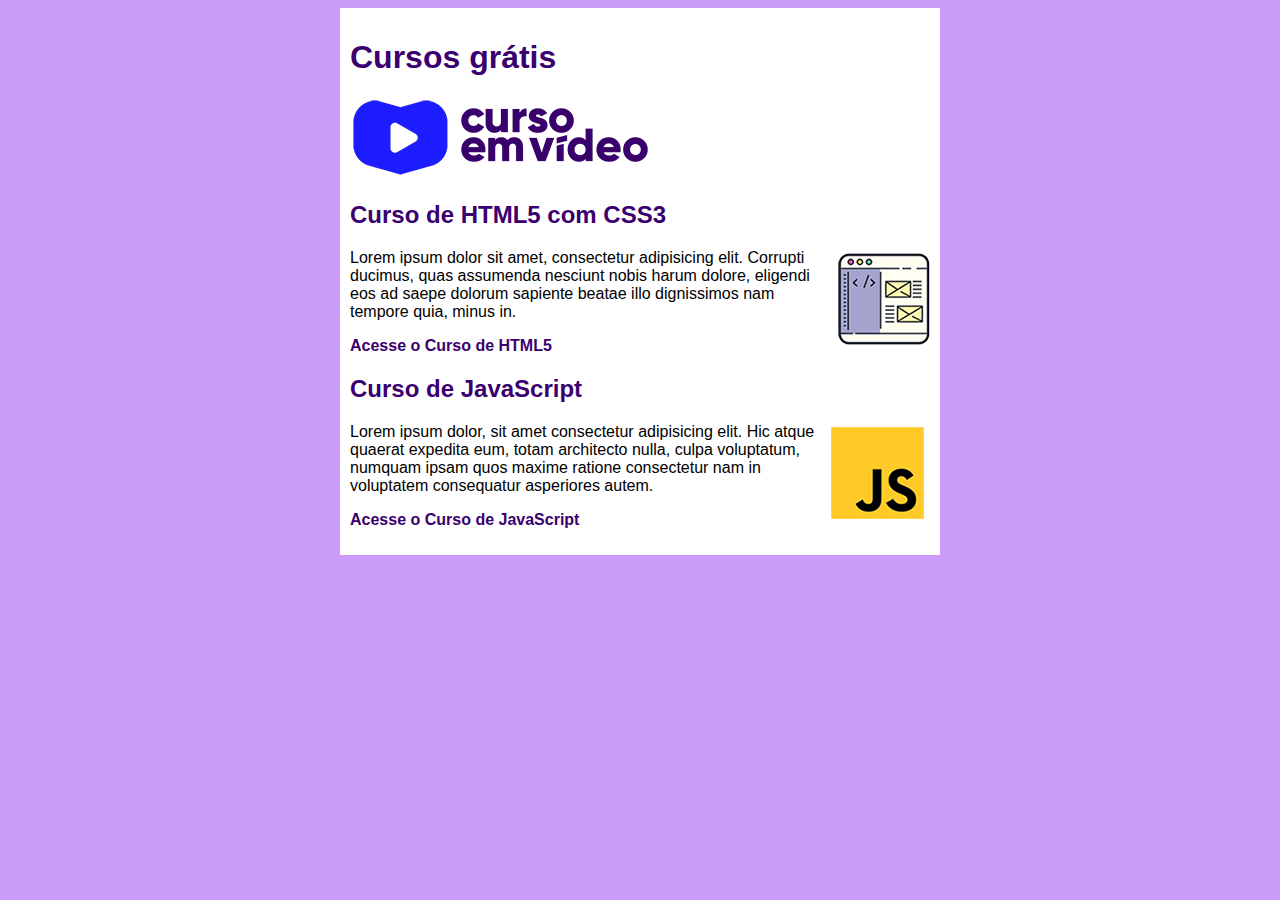
<file: projeto-site/index.html>
<!DOCTYPE html>
<html lang="pt-br">
<head>
    <meta charset="UTF-8">
    <meta name="viewport" content="width=device-width, initial-scale=1.0">
    <title>Curso em Vídeo</title>
    <link rel="stylesheet" href="estilos/style.css">
</head>
<body>
    <main>
        <header>
            <h1>Cursos grátis</h1>
            <img src="imagens/curso-em-video-cor.png" alt="Curso em Vídeo">
        </header>
        <article>
            <h2>Curso de HTML5 com CSS3</h2>
            <img class="lado" src="imagens/curso-html-css.png" alt="Curso HTML">
            <p>Lorem ipsum dolor sit amet, consectetur adipisicing elit. Corrupti ducimus, quas assumenda nesciunt nobis harum dolore, eligendi eos ad saepe dolorum sapiente beatae illo dignissimos nam tempore quia, minus in.</p>
            <p><a href="curso-html.html">Acesse o Curso de HTML5</a></p>
        </article>
        <article>
            <h2>Curso de JavaScript</h2>
            <img class="lado" src="imagens/curso-javascript.png" alt="Curso JS">
            <p>Lorem ipsum dolor, sit amet consectetur adipisicing elit. Hic atque quaerat expedita eum, totam architecto nulla, culpa voluptatum, numquam ipsam quos maxime ratione consectetur nam in voluptatem consequatur asperiores autem.</p>
            <a href="curso-js.html">
                <p>Acesse o Curso de JavaScript</p>
            </a>
        </article>
    </main>
</body>
</html>
</file>
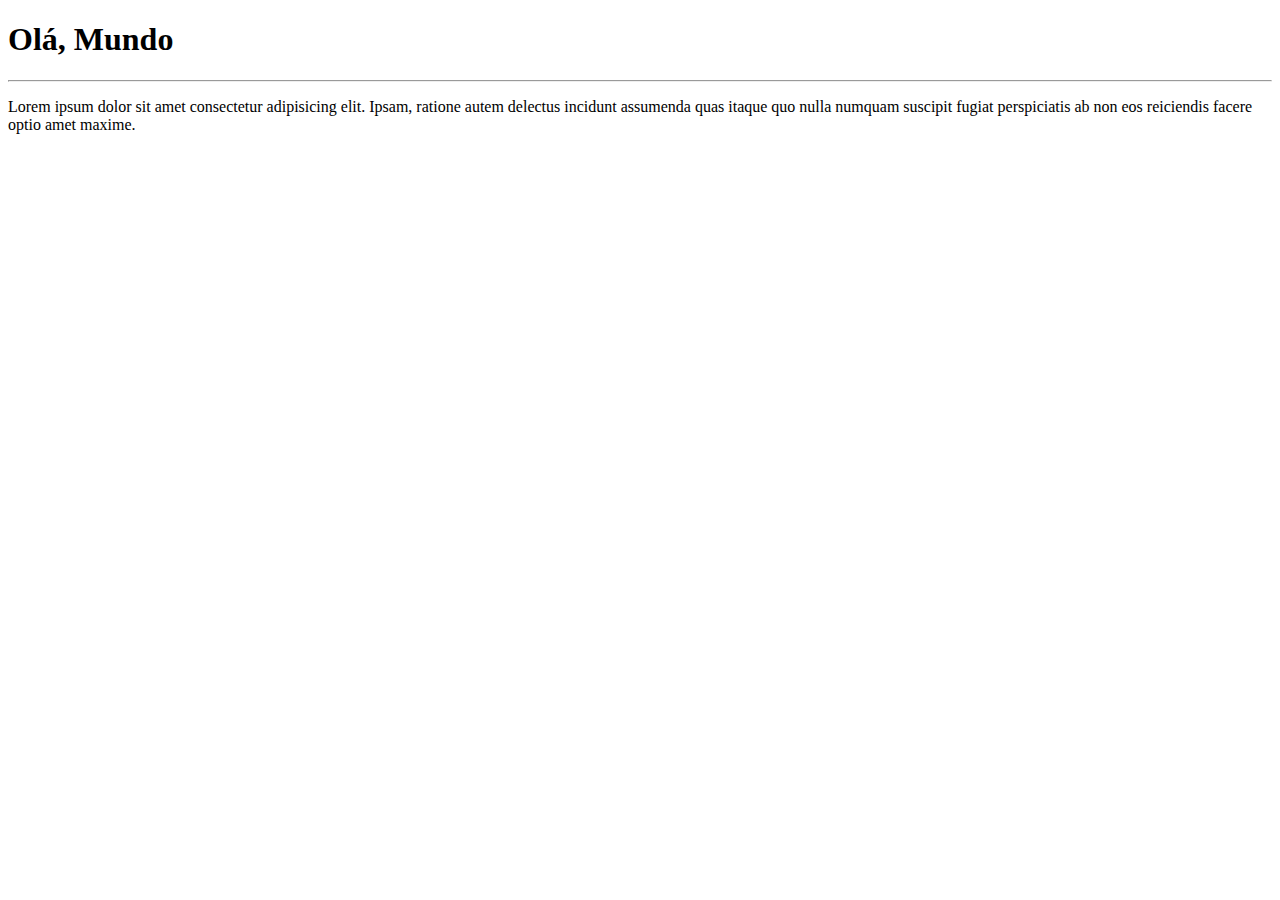
<file: site-exemplo/index.html>
<!DOCTYPE html>
<html lang="pt-br">
<head>
    <meta charset="UTF-8">
    <meta name="viewport" content="width=device-width, initial-scale=1.0">
    <title>Primeiro site em repositório</title>
</head>
<body>
    <h1>Olá, Mundo</h1>
    <hr>
    <p>Lorem ipsum dolor sit amet consectetur adipisicing elit. Ipsam, ratione autem delectus incidunt assumenda quas itaque quo nulla numquam suscipit fugiat perspiciatis ab non eos reiciendis facere optio amet maxime.</p>
</body>
</html>
</file>
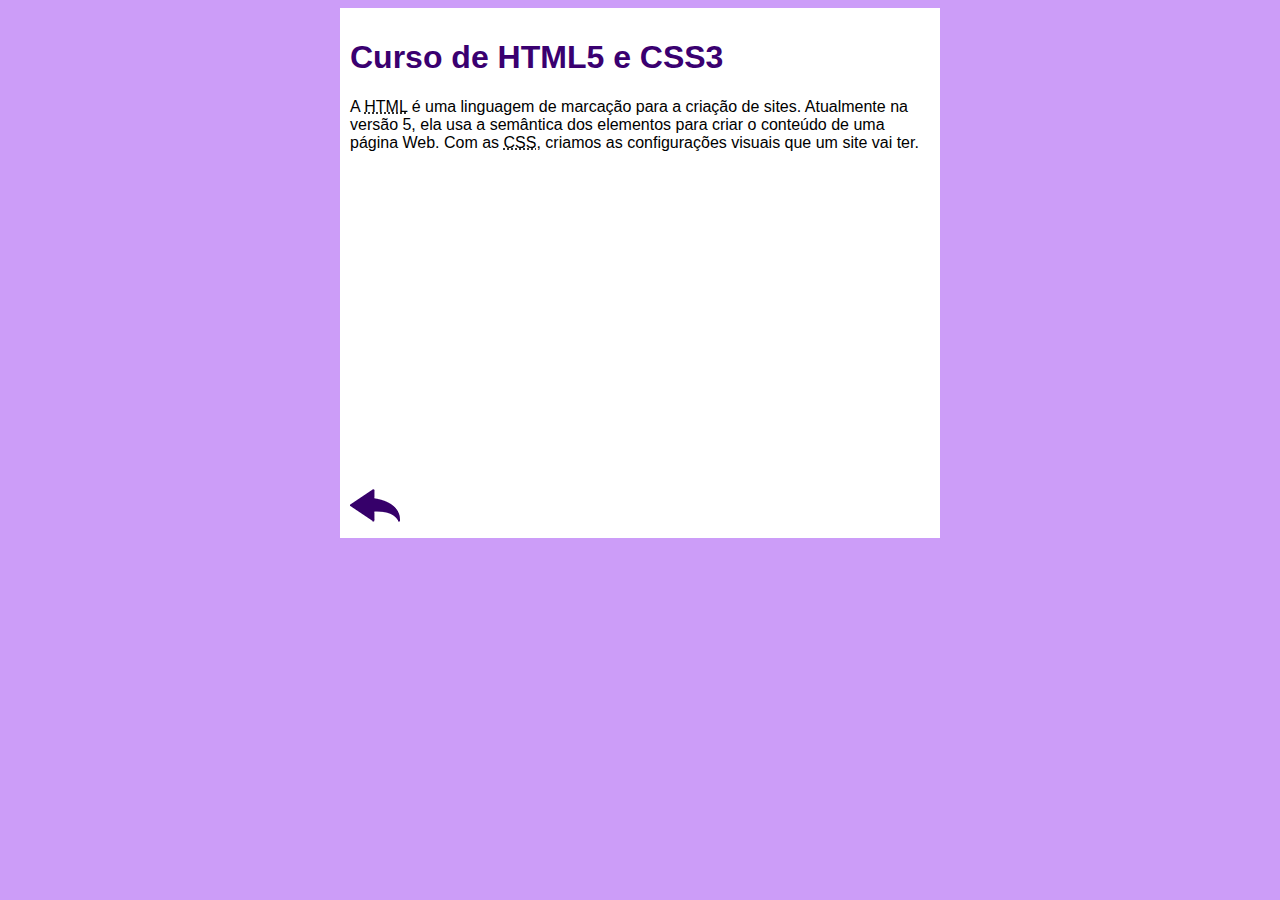
<file: projeto-site/curso-html.html>
<!DOCTYPE html>
<html lang="pt-br">
<head>
    <meta charset="UTF-8">
    <meta name="viewport" content="width=device-width, initial-scale=1.0">
    <title>Curso de HTML</title>
    <link rel="stylesheet" href="estilos/style.css">
</head>
<body>
    <main>
        <header>
            <h1>Curso de HTML5 e CSS3</h1>
        </header>
        <article>
            <p>A <abbr title="HyperText Markup Language">HTML</abbr> é uma linguagem de marcação para a criação de sites. Atualmente na versão 5, ela usa a semântica dos elementos para criar o conteúdo de uma página Web. Com as <abbr title="Cascading Style Sheets">CSS</abbr>, criamos as configurações visuais que um site vai ter.</p>

            <iframe width="560" height="315" src="https://www.youtube.com/embed/riSVzwlSnhw" frameborder="0" allow="accelerometer; autoplay; encrypted-media; gyroscope; picture-in-picture" allowfullscreen></iframe>

            <a href="index.html"><img src="imagens/btn-back.png" alt="Voltar"></a>
            
        </article>
    </main>
</body>
</html>
</file>
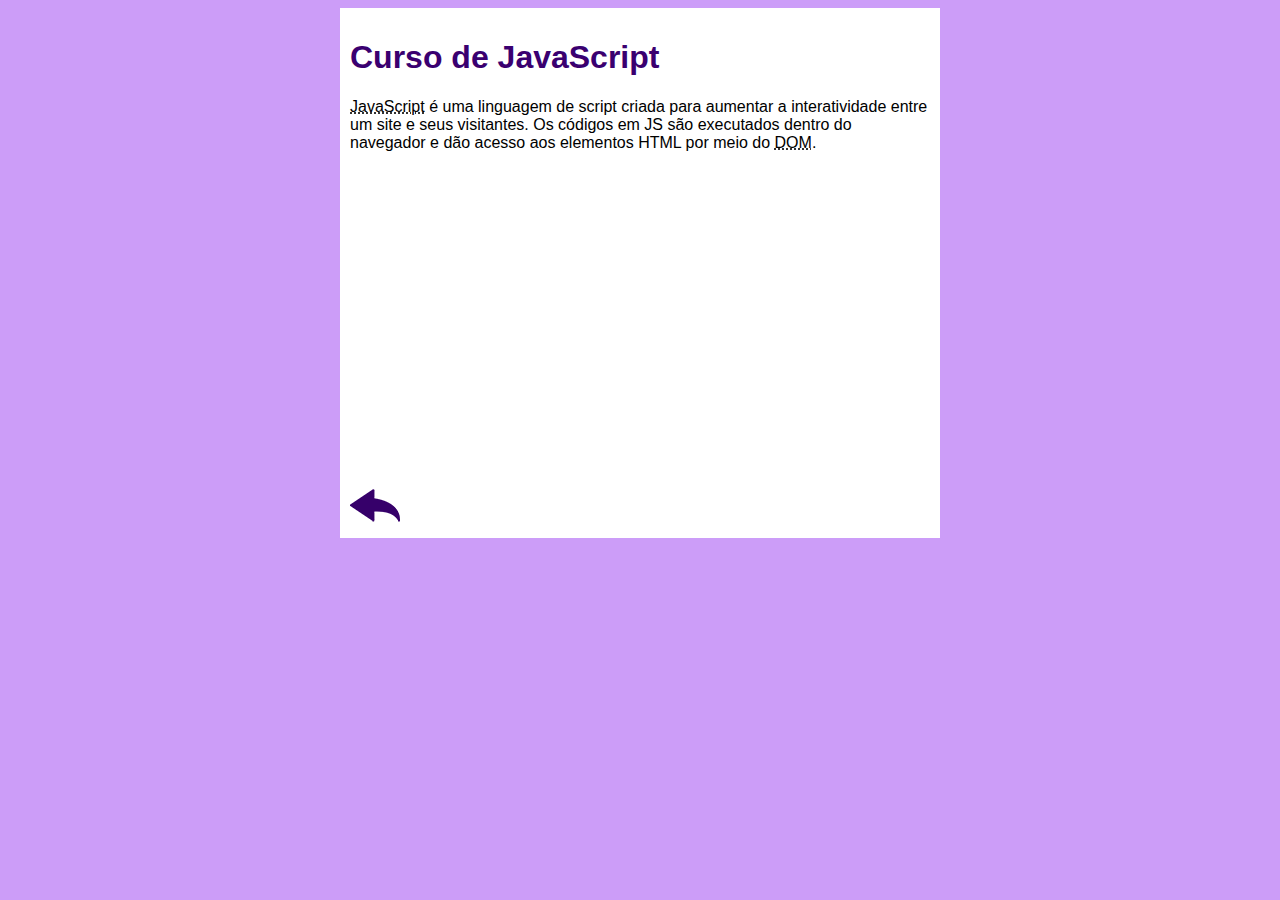
<file: projeto-site/curso-js.html>
<!DOCTYPE html>
<html lang="pt-br">
<head>
    <meta charset="UTF-8">
    <meta name="viewport" content="width=device-width, initial-scale=1.0">
    <title>Curso de JavaScript</title>
    <link rel="stylesheet" href="estilos/style.css">
</head>
<body>
    <main>
        <header>
            <h1>Curso de JavaScript</h1>
        </header>
        <article>
            <p><abbr title="JavaScript">JavaScript</abbr> é uma linguagem de script criada para aumentar a interatividade entre um site e seus visitantes. Os códigos em JS são executados dentro do navegador e dão acesso aos elementos HTML por meio do <abbr title="Document Object Model">DOM</abbr>.</p>

            <iframe width="560" height="315" src="https://www.youtube.com/embed/BXqUH86F-kA" frameborder="0" allow="accelerometer; autoplay; encrypted-media; gyroscope; picture-in-picture" allowfullscreen></iframe>

            <a href="index.html"><img src="imagens/btn-back.png" alt="Voltar"></a>
        </article>
    </main>
</body>
</html>
</file>
<file: projeto-site/estilos/style.css>
* {
    font-family:Arial, Helvetica, sans-serif;
    font-size: 16px;
}

body {
    background-color: rgba(204, 157, 248);
}

main {
    background-color: white;
    width: 580px;
    margin: auto;
    padding: 10px;
    box-shadow: 3px, 3px, 5px rgba(0, 0, 0, 0.473);
}

h1 {
    font-size: 2em;
    color: rgb(58, 0, 112);
}

h2 {
    font-size: 1.5em;
    color: rgb(58, 0, 112);
}

img.lado {
    float: right;
}

a {
    text-decoration: none;
    font-weight: bold;
    color: rgb(58, 0, 112);

}

a:hover {
    text-decoration: underline;
    color: rgb(26, 26, 255);
}
</file>
